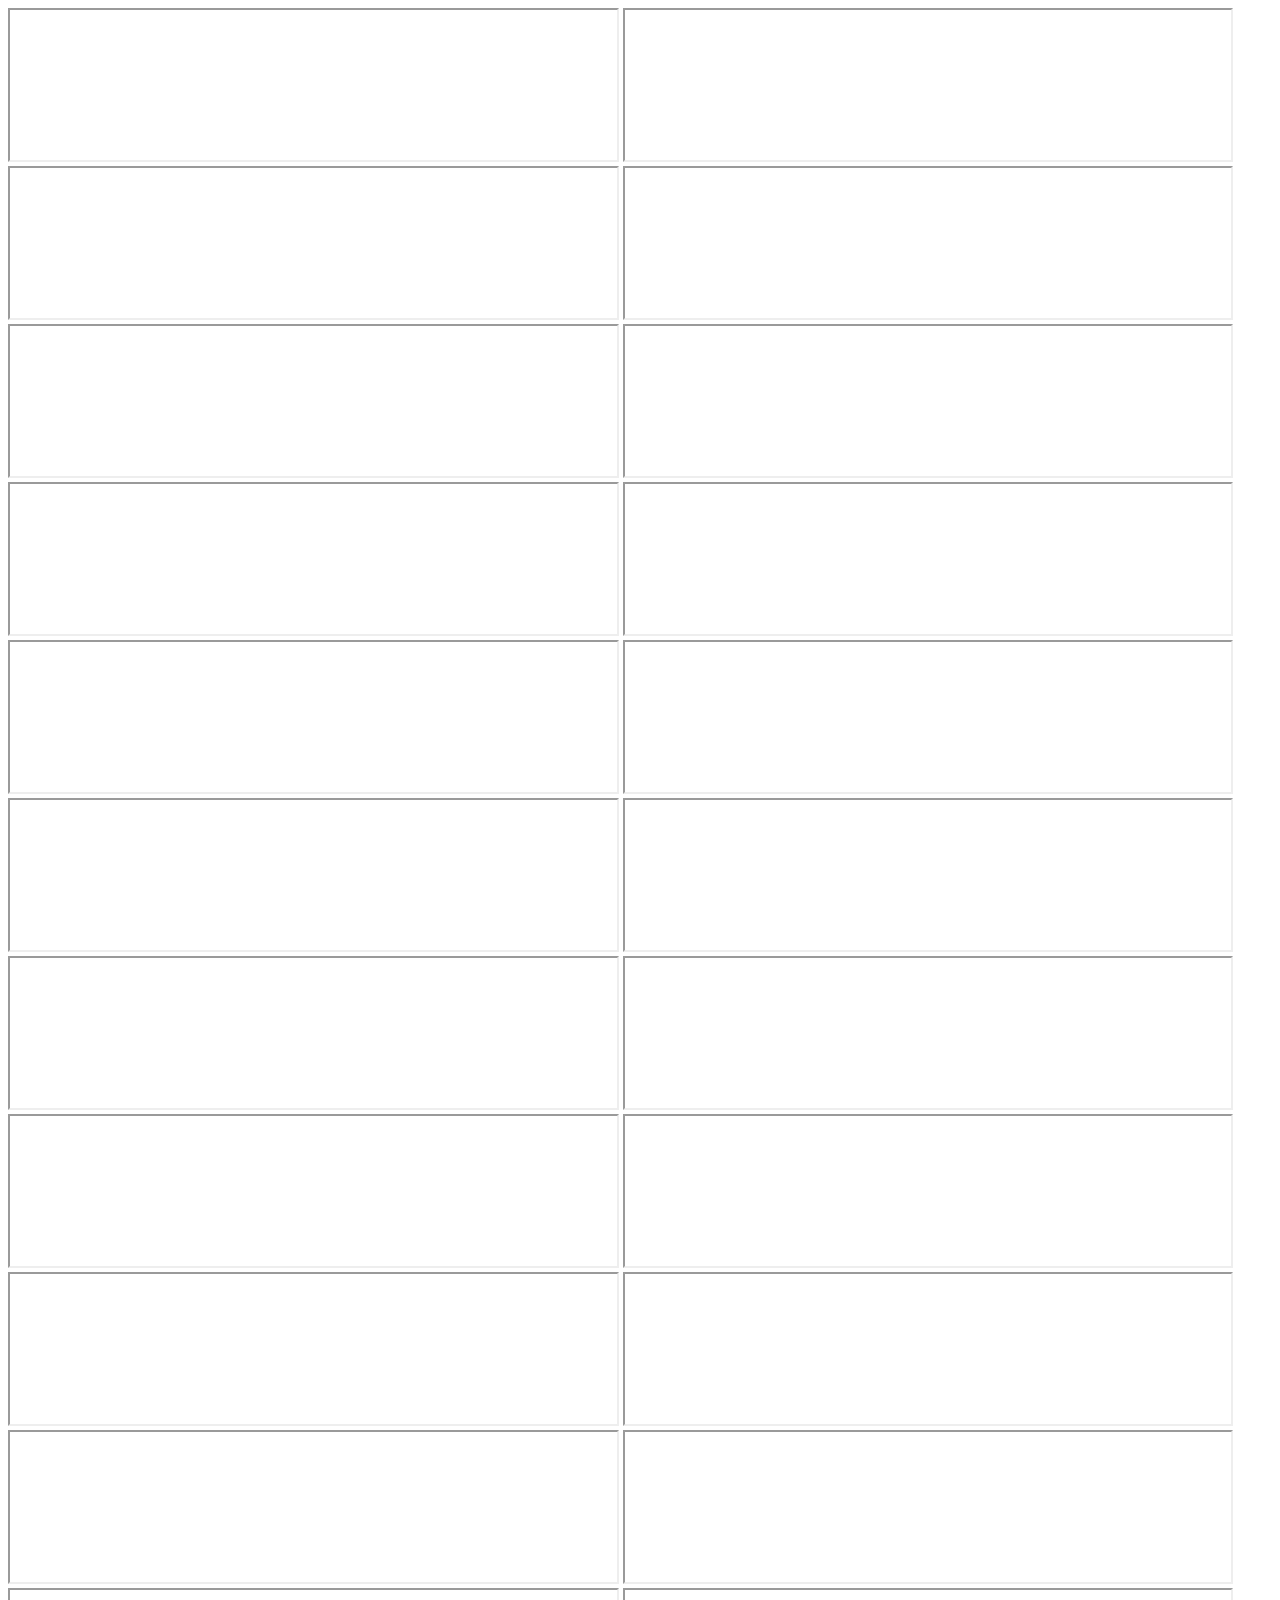
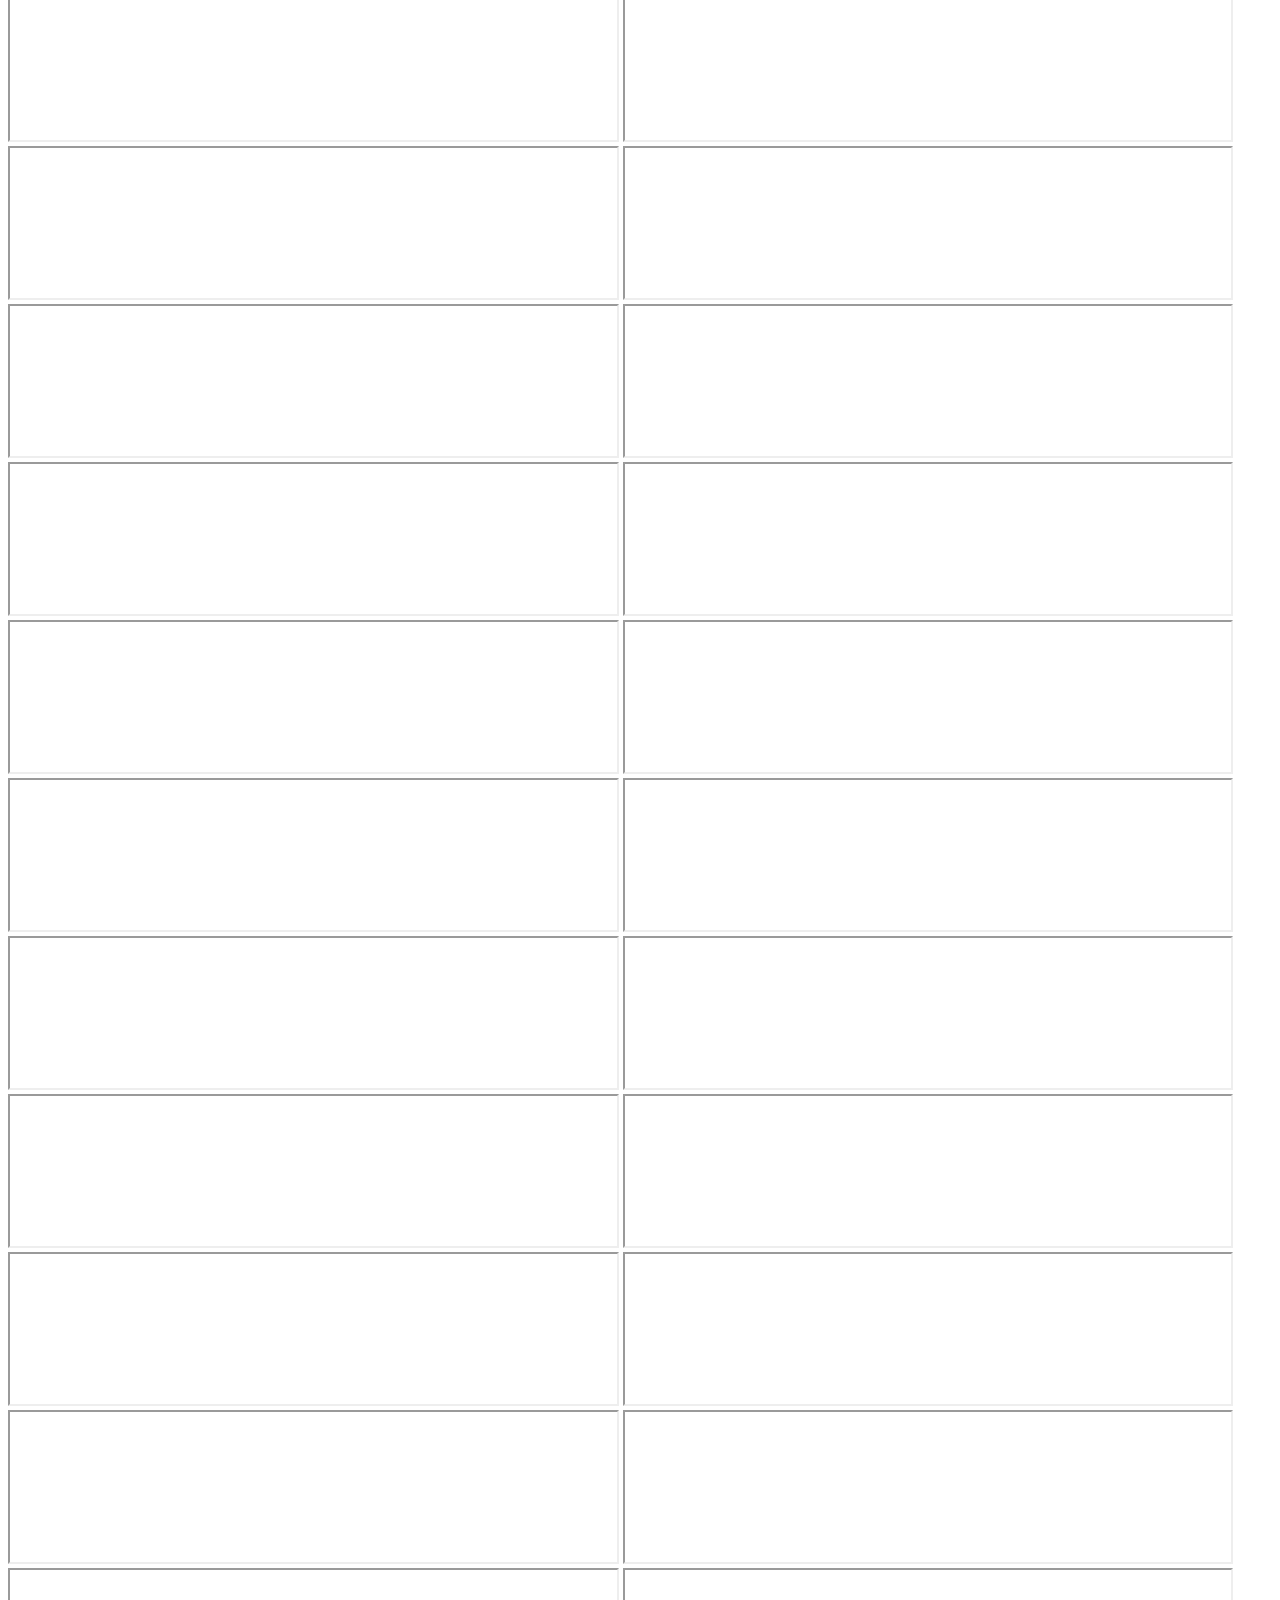
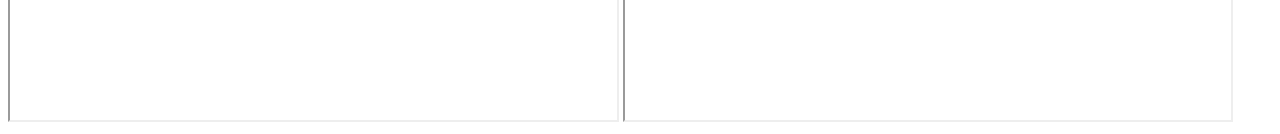
<file: app/www/test.html>
<!DOCTYPE html>
<html>
<head>
<meta charset="UTF-8">

<script>

</script>
<title>EasyDocker Admin</title>
</head>
<body>
  <iframe src="http://grid.shusiou.win:10000/" title="W3Schools Free Online Web Tutorials" width="48%" width="100%"></iframe>
  <iframe src="http://grid.shusiou.win:10000/" title="W3Schools Free Online Web Tutorials" width="48%"></iframe>
  <iframe src="http://grid.shusiou.win:10000/" title="W3Schools Free Online Web Tutorials" width="48%"></iframe>
  <iframe src="http://grid.shusiou.win:10000/" title="W3Schools Free Online Web Tutorials" width="48%"></iframe>
  <iframe src="http://grid.shusiou.win:10000/" title="W3Schools Free Online Web Tutorials" width="48%"></iframe>
  <iframe src="http://grid.shusiou.win:10000/" title="W3Schools Free Online Web Tutorials" width="48%"></iframe>
  <iframe src="http://grid.shusiou.win:10000/" title="W3Schools Free Online Web Tutorials" width="48%"></iframe>
  <iframe src="http://grid.shusiou.win:10000/" title="W3Schools Free Online Web Tutorials" width="48%"></iframe>
  <iframe src="http://grid.shusiou.win:10000/" title="W3Schools Free Online Web Tutorials" width="48%"></iframe>
  <iframe src="http://grid.shusiou.win:10000/" title="W3Schools Free Online Web Tutorials" width="48%"></iframe>
  <iframe src="http://grid.shusiou.win:10000/" title="W3Schools Free Online Web Tutorials" width="48%"></iframe>
  <iframe src="http://grid.shusiou.win:10000/" title="W3Schools Free Online Web Tutorials" width="48%"></iframe>
  <iframe src="http://grid.shusiou.win:10000/" title="W3Schools Free Online Web Tutorials" width="48%"></iframe>
  <iframe src="http://grid.shusiou.win:10000/" title="W3Schools Free Online Web Tutorials" width="48%"></iframe>
  <iframe src="http://grid.shusiou.win:10000/" title="W3Schools Free Online Web Tutorials" width="48%"></iframe>
  <iframe src="http://grid.shusiou.win:10000/" title="W3Schools Free Online Web Tutorials" width="48%"></iframe>
  <iframe src="http://grid.shusiou.win:10000/" title="W3Schools Free Online Web Tutorials" width="48%"></iframe>
  <iframe src="http://grid.shusiou.win:10000/" title="W3Schools Free Online Web Tutorials" width="48%"></iframe>
  <iframe src="http://grid.shusiou.win:10000/" title="W3Schools Free Online Web Tutorials" width="48%"></iframe>
  <iframe src="http://grid.shusiou.win:10000/" title="W3Schools Free Online Web Tutorials" width="48%"></iframe>
  <iframe src="http://grid.shusiou.win:10000/" title="W3Schools Free Online Web Tutorials" width="48%"></iframe>
  <iframe src="http://grid.shusiou.win:10000/" title="W3Schools Free Online Web Tutorials" width="48%"></iframe>
  <iframe src="http://grid.shusiou.win:10000/" title="W3Schools Free Online Web Tutorials" width="48%"></iframe>
  <iframe src="http://grid.shusiou.win:10000/" title="W3Schools Free Online Web Tutorials" width="48%"></iframe>
  <iframe src="http://grid.shusiou.win:10000/" title="W3Schools Free Online Web Tutorials" width="48%"></iframe>
  <iframe src="http://grid.shusiou.win:10000/" title="W3Schools Free Online Web Tutorials" width="48%"></iframe>
  <iframe src="http://grid.shusiou.win:10000/" title="W3Schools Free Online Web Tutorials" width="48%"></iframe>
  <iframe src="http://grid.shusiou.win:10000/" title="W3Schools Free Online Web Tutorials" width="48%"></iframe>
  <iframe src="http://grid.shusiou.win:10000/" title="W3Schools Free Online Web Tutorials" width="48%"></iframe>
  <iframe src="http://grid.shusiou.win:10000/" title="W3Schools Free Online Web Tutorials" width="48%"></iframe>
  <iframe src="http://grid.shusiou.win:10000/" title="W3Schools Free Online Web Tutorials" width="48%"></iframe>
  <iframe src="http://grid.shusiou.win:10000/" title="W3Schools Free Online Web Tutorials" width="48%"></iframe>
  <iframe src="http://grid.shusiou.win:10000/" title="W3Schools Free Online Web Tutorials" width="48%"></iframe>
  <iframe src="http://grid.shusiou.win:10000/" title="W3Schools Free Online Web Tutorials" width="48%"></iframe>
  <iframe src="http://grid.shusiou.win:10000/" title="W3Schools Free Online Web Tutorials" width="48%"></iframe>
  <iframe src="http://grid.shusiou.win:10000/" title="W3Schools Free Online Web Tutorials" width="48%"></iframe>
  <iframe src="http://grid.shusiou.win:10000/" title="W3Schools Free Online Web Tutorials" width="48%"></iframe>
  <iframe src="http://grid.shusiou.win:10000/" title="W3Schools Free Online Web Tutorials" width="48%"></iframe>
  <iframe src="http://grid.shusiou.win:10000/" title="W3Schools Free Online Web Tutorials" width="48%"></iframe>
  <iframe src="http://grid.shusiou.win:10000/" title="W3Schools Free Online Web Tutorials" width="48%"></iframe>
  <iframe src="http://grid.shusiou.win:10000/" title="W3Schools Free Online Web Tutorials" width="48%"></iframe>
  <iframe src="http://grid.shusiou.win:10000/" title="W3Schools Free Online Web Tutorials" width="48%"></iframe>
</body>
</html>
</file>
